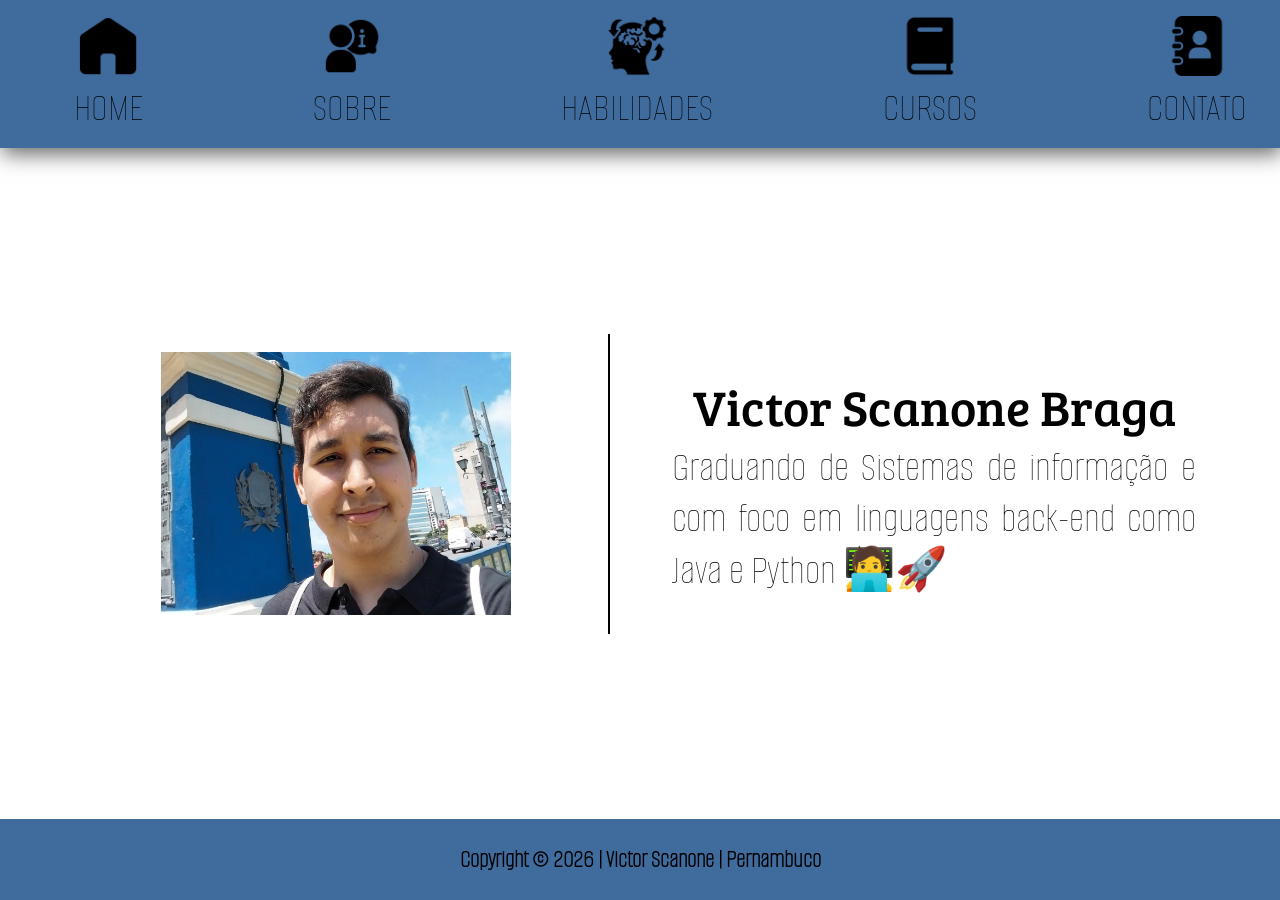
<file: 5° Atividade/index.html>
<!DOCTYPE html>
<html lang="en">
<head>
    <meta charset="UTF-8">
    <meta name="viewport" content="width=device-width, initial-scale=1.0">
    <link rel="stylesheet" href="style.css">
    <title>Home</title>
    <link rel="preconnect" href="https://fonts.googleapis.com">
    <link rel="preconnect" href="https://fonts.gstatic.com" crossorigin>
    <link href="https://fonts.googleapis.com/css2?family=Alumni+Sans+Pinstripe:ital@0;1&display=swap" rel="stylesheet">
    <link rel="preconnect" href="https://fonts.googleapis.com">
    <link rel="preconnect" href="https://fonts.gstatic.com" crossorigin>
    <link href="https://fonts.googleapis.com/css2?family=Alumni+Sans+Pinstripe:ital@0;1&family=Bree+Serif&display=swap" rel="stylesheet">
</head>
<body>
    <header>
        <nav>
            <ul class="menu">
                <li>
                    <a href="index.html">
                        <img class="menu-icons" src="imagens/home.png">
                        <span>HOME</span>
                    </a>
                </li>

                                <li>
                    <a href="sobre.html">
                        <img class="menu-icons" src="imagens/sobre.png">
                        <span>SOBRE</span>
                    </a>
                </li>

                                <li>
                    <a href="habilidades.html">
                        <img class="menu-icons" src="imagens/habilidades.png">
                        <span>HABILIDADES</span>
                    </a>
                </li>

                                <li>
                    <a href="cursos.html">
                        <img class="menu-icons" src="imagens/cursos.png">
                        <span>CURSOS</span>
                    </a>
                </li>

                                <li>
                    <a href="contato.html">
                        <img class="menu-icons" src="imagens/contatos.png">
                        <span>CONTATO</span>
                    </a>
                </li>
            </ul>
        </nav>
    </header>

    <section id="home-section">
        <img id="scanone" src="imagens/eu.jpg" alt="Imagem de Victor S., programador e estudante de Sistemas de informação pela UPE. Foto tirada perto do porto digital em Recife.">

        <hr>

        <div>
            <h1 class="text-home">Victor Scanone Braga</h1>
            <p class="text-home">Graduando de Sistemas de informação e com foco em linguagens back-end como Java e Python 🧑‍💻🚀</p>
        </div>
    </section>

    <footer>
        <p>Copyright © 2026 | Victor Scanone | Pernambuco</p>
    </footer>

    <script src="jquery.js"></script>
    <script>
        $(function() {
            $("#scanone").hover(
                function() { $(this).css("width", "380px"); }, 
                function() { $(this).css("width", "350px"); }
            );
        });
    </script>
</body>
</html>
</file>
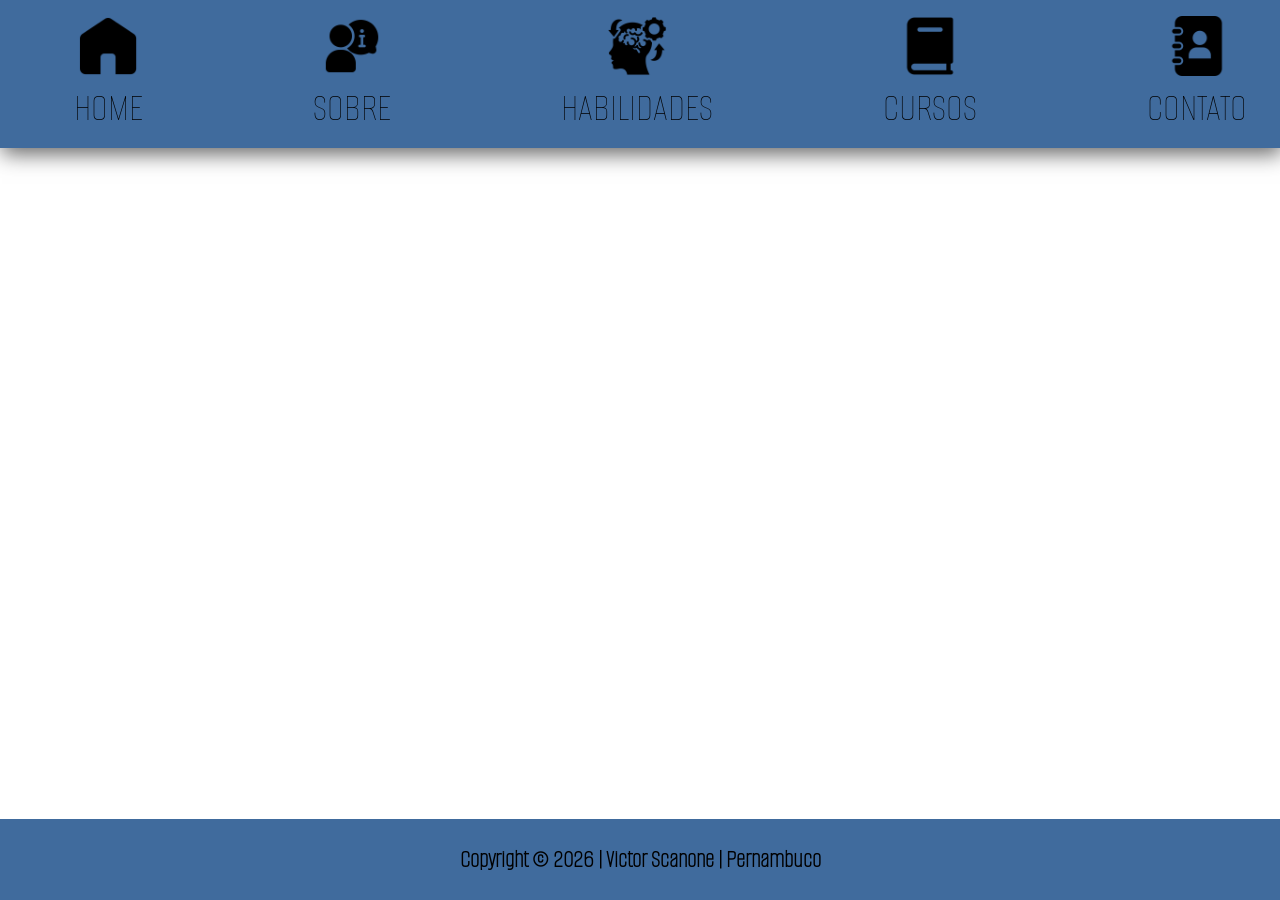
<file: 5° Atividade/contato.html>
<!DOCTYPE html>
<html lang="en">
<head>
    <meta charset="UTF-8">
    <meta name="viewport" content="width=device-width, initial-scale=1.0">
    <link rel="stylesheet" href="style.css">
    <title>Contato</title>
    <link rel="preconnect" href="https://fonts.googleapis.com">
    <link rel="preconnect" href="https://fonts.gstatic.com" crossorigin>
    <link href="https://fonts.googleapis.com/css2?family=Alumni+Sans+Pinstripe:ital@0;1&display=swap" rel="stylesheet">
    <link rel="preconnect" href="https://fonts.googleapis.com">
    <link rel="preconnect" href="https://fonts.gstatic.com" crossorigin>
    <link href="https://fonts.googleapis.com/css2?family=Alumni+Sans+Pinstripe:ital@0;1&family=Bree+Serif&display=swap" rel="stylesheet">
</head>
<body>
    <header>
        <nav>
            <ul class="menu">
                <li>
                    <a href="index.html">
                        <img class="menu-icons" src="imagens/home.png">
                        <span>HOME</span>
                    </a>
                </li>

                                <li>
                    <a href="sobre.html">
                        <img class="menu-icons" src="imagens/sobre.png">
                        <span>SOBRE</span>
                    </a>
                </li>

                                <li>
                    <a href="habilidades.html">
                        <img class="menu-icons" src="imagens/habilidades.png">
                        <span>HABILIDADES</span>
                    </a>
                </li>

                                <li>
                    <a href="cursos.html">
                        <img class="menu-icons" src="imagens/cursos.png">
                        <span>CURSOS</span>
                    </a>
                </li>

                                <li>
                    <a href="contato.html">
                        <img class="menu-icons" src="imagens/contatos.png">
                        <span>CONTATO</span>
                    </a>
                </li>
            </ul>
        </nav>
    </header>

    <section id="Contato-section">

    </section>

    <footer>
        <p>Copyright © 2026 | Victor Scanone | Pernambuco</p>
    </footer>
</body>
</html>
</file>
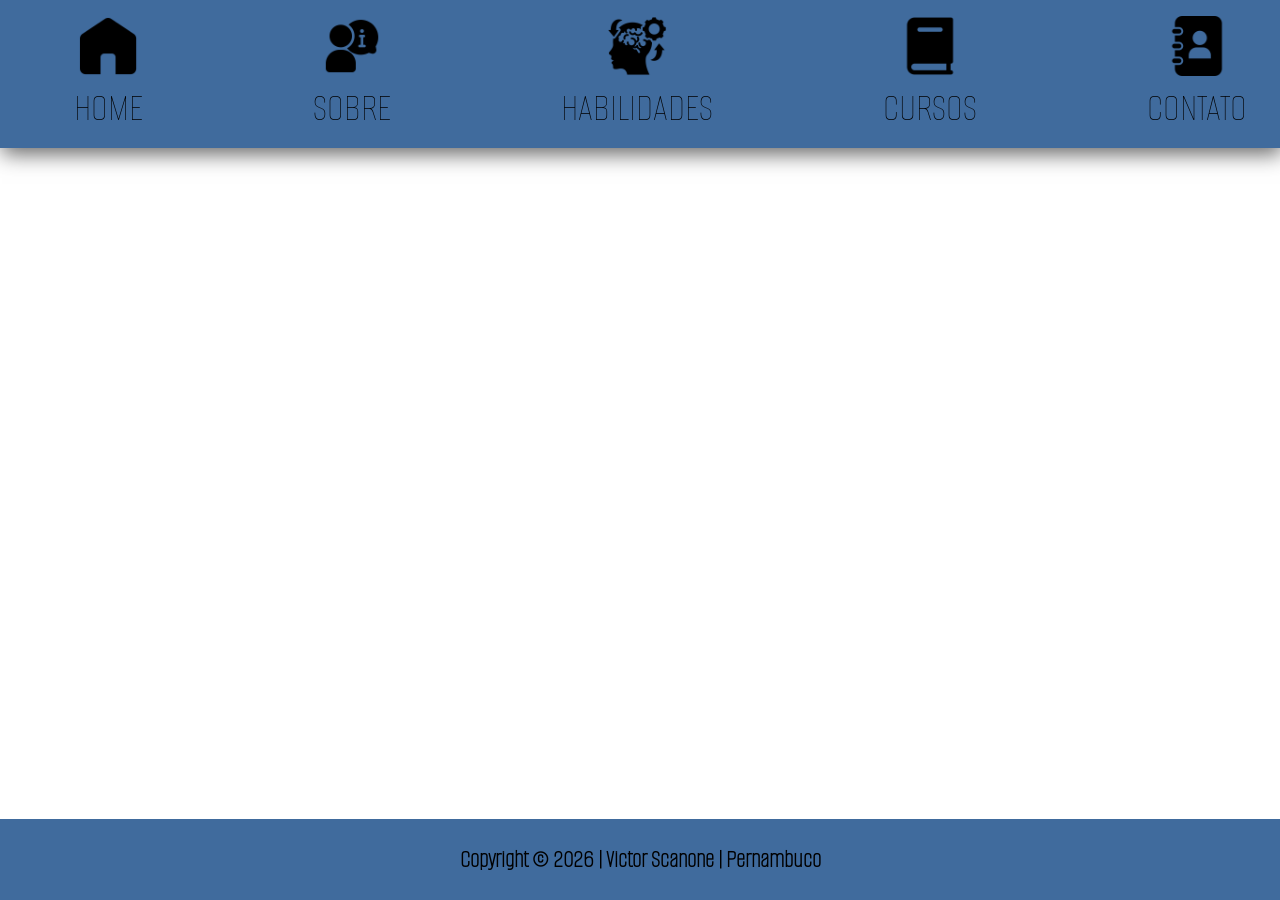
<file: 5° Atividade/cursos.html>
<!DOCTYPE html>
<html lang="en">
<head>
    <meta charset="UTF-8">
    <meta name="viewport" content="width=device-width, initial-scale=1.0">
    <link rel="stylesheet" href="style.css">
    <title>Cursos</title>
    <link rel="preconnect" href="https://fonts.googleapis.com">
    <link rel="preconnect" href="https://fonts.gstatic.com" crossorigin>
    <link href="https://fonts.googleapis.com/css2?family=Alumni+Sans+Pinstripe:ital@0;1&display=swap" rel="stylesheet">
    <link rel="preconnect" href="https://fonts.googleapis.com">
    <link rel="preconnect" href="https://fonts.gstatic.com" crossorigin>
    <link href="https://fonts.googleapis.com/css2?family=Alumni+Sans+Pinstripe:ital@0;1&family=Bree+Serif&display=swap" rel="stylesheet">
</head>
<body>
    <header>
        <nav>
            <ul class="menu">
                <li>
                    <a href="index.html">
                        <img class="menu-icons" src="imagens/home.png">
                        <span>HOME</span>
                    </a>
                </li>

                                <li>
                    <a href="sobre.html">
                        <img class="menu-icons" src="imagens/sobre.png">
                        <span>SOBRE</span>
                    </a>
                </li>

                                <li>
                    <a href="habilidades.html">
                        <img class="menu-icons" src="imagens/habilidades.png">
                        <span>HABILIDADES</span>
                    </a>
                </li>

                                <li>
                    <a href="cursos.html">
                        <img class="menu-icons" src="imagens/cursos.png">
                        <span>CURSOS</span>
                    </a>
                </li>

                                <li>
                    <a href="contato.html">
                        <img class="menu-icons" src="imagens/contatos.png">
                        <span>CONTATO</span>
                    </a>
                </li>
            </ul>
        </nav>
    </header>

    <section id="cursos-section">
        
    </section>

    <footer>
        <p>Copyright © 2026 | Victor Scanone | Pernambuco</p>
    </footer>
</body>
</html>
</file>
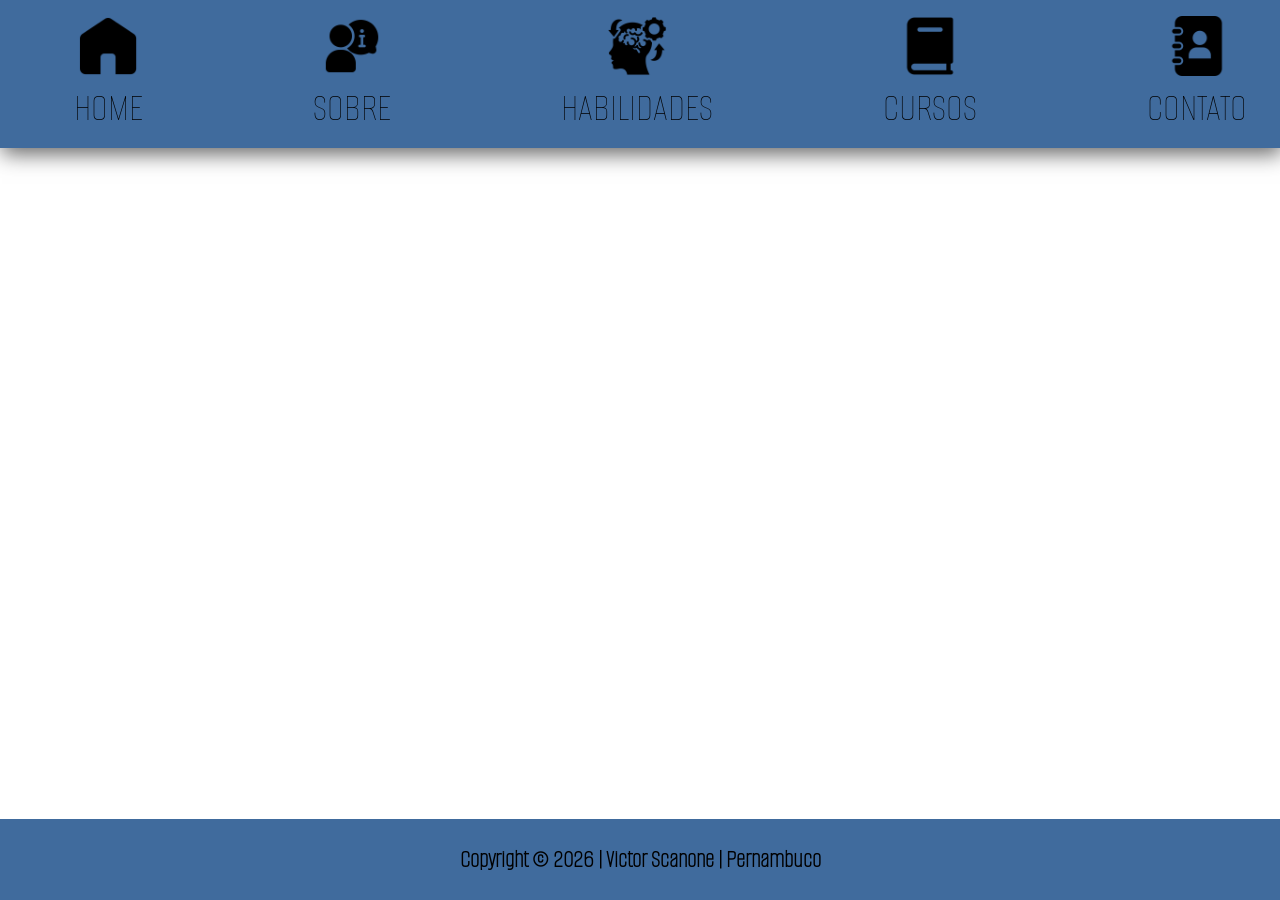
<file: 5° Atividade/habilidades.html>
<!DOCTYPE html>
<html lang="en">
<head>
    <meta charset="UTF-8">
    <meta name="viewport" content="width=device-width, initial-scale=1.0">
    <link rel="stylesheet" href="style.css">
    <title>Habilidades</title>
    <link rel="preconnect" href="https://fonts.googleapis.com">
    <link rel="preconnect" href="https://fonts.gstatic.com" crossorigin>
    <link href="https://fonts.googleapis.com/css2?family=Alumni+Sans+Pinstripe:ital@0;1&display=swap" rel="stylesheet">
    <link rel="preconnect" href="https://fonts.googleapis.com">
    <link rel="preconnect" href="https://fonts.gstatic.com" crossorigin>
    <link href="https://fonts.googleapis.com/css2?family=Alumni+Sans+Pinstripe:ital@0;1&family=Bree+Serif&display=swap" rel="stylesheet">
</head>
<body>
    <header>
        <nav>
            <ul class="menu">
                <li>
                    <a href="index.html">
                        <img class="menu-icons" src="imagens/home.png">
                        <span>HOME</span>
                    </a>
                </li>

                                <li>
                    <a href="sobre.html">
                        <img class="menu-icons" src="imagens/sobre.png">
                        <span>SOBRE</span>
                    </a>
                </li>

                                <li>
                    <a href="habilidades.html">
                        <img class="menu-icons" src="imagens/habilidades.png">
                        <span>HABILIDADES</span>
                    </a>
                </li>

                                <li>
                    <a href="cursos.html">
                        <img class="menu-icons" src="imagens/cursos.png">
                        <span>CURSOS</span>
                    </a>
                </li>

                                <li>
                    <a href="contato.html">
                        <img class="menu-icons" src="imagens/contatos.png">
                        <span>CONTATO</span>
                    </a>
                </li>
            </ul>
        </nav>
    </header>

    <section id="habilidades-section">
        
    </section>

    <footer>
        <p>Copyright © 2026 | Victor Scanone | Pernambuco</p>
    </footer>
</body>
</html>
</file>
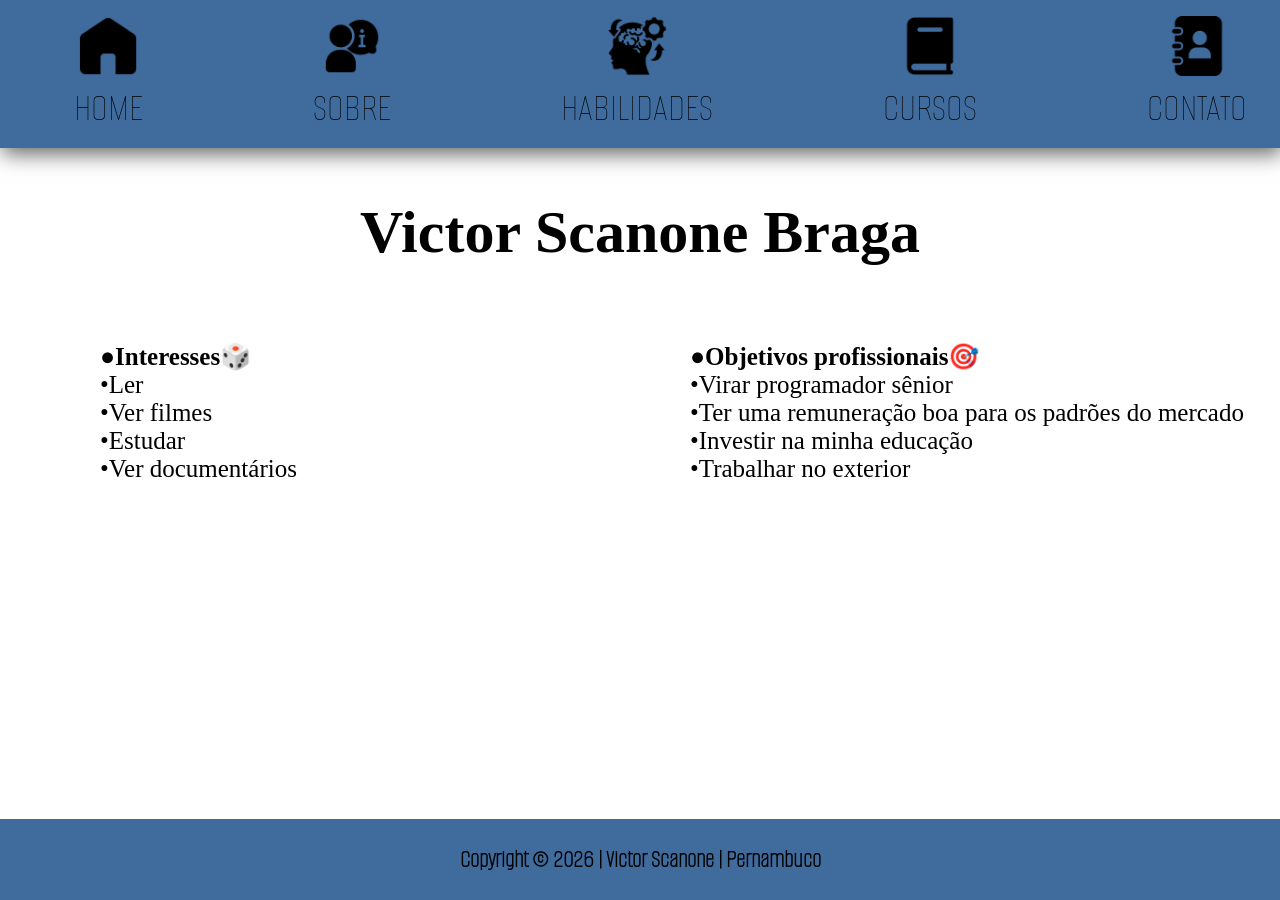
<file: 5° Atividade/sobre.html>
<!DOCTYPE html>
<html lang="en">
<head>
    <meta charset="UTF-8">
    <meta name="viewport" content="width=device-width, initial-scale=1.0">
    <link rel="stylesheet" href="style.css">
    <title>Sobre</title>
    <link rel="preconnect" href="https://fonts.googleapis.com">
    <link rel="preconnect" href="https://fonts.gstatic.com" crossorigin>
    <link href="https://fonts.googleapis.com/css2?family=Alumni+Sans+Pinstripe:ital@0;1&display=swap" rel="stylesheet">
    <link rel="preconnect" href="https://fonts.googleapis.com">
    <link rel="preconnect" href="https://fonts.gstatic.com" crossorigin>
    <link href="https://fonts.googleapis.com/css2?family=Alumni+Sans+Pinstripe:ital@0;1&family=Bree+Serif&display=swap" rel="stylesheet">
</head>
<body>
    <header>
        <nav>
            <ul class="menu">
                <li>
                    <a href="index.html">
                        <img class="menu-icons" src="imagens/home.png">
                        <span>HOME</span>
                    </a>
                </li>

                                <li>
                    <a href="sobre.html">
                        <img class="menu-icons" src="imagens/sobre.png">
                        <span>SOBRE</span>
                    </a>
                </li>

                                <li>
                    <a href="habilidades.html">
                        <img class="menu-icons" src="imagens/habilidades.png">
                        <span>HABILIDADES</span>
                    </a>
                </li>

                                <li>
                    <a href="cursos.html">
                        <img class="menu-icons" src="imagens/cursos.png">
                        <span>CURSOS</span>
                    </a>
                </li>

                                <li>
                    <a href="contato.html">
                        <img class="menu-icons" src="imagens/contatos.png">
                        <span>CONTATO</span>
                    </a>
                </li>
            </ul>
        </nav>
    </header>

    <section id="sobre-section">
        <h1>Victor Scanone Braga</h1>
        <div>
            <p><b>●Interesses🎲</b><br>•Ler<br>•Ver filmes<br>•Estudar<br>•Ver documentários</p>
            <p><b>●Objetivos profissionais🎯</b><br>•Virar programador sênior<br>•Ter uma remuneração boa para os padrões do mercado<br>•Investir na minha educação<br>•Trabalhar no exterior</p>
        </div>
    </section>

    <footer>
        <p>Copyright © 2026 | Victor Scanone | Pernambuco</p>
    </footer>
</body>
</html>
</file>
<file: 5° Atividade/style.css>
/*Todos*/
body {
    display: grid;
    grid-template-rows: auto 1fr auto;
    margin: 0;
    padding: 0;
    min-height: 100vh;
}

header {
    background-color: #406B9D;
    justify-content: center;
    align-items: center;
    display: flex;
    box-shadow: 2px 6px 20px rgba(0, 0, 0, 0.603);
}

.menu {
    display: flex;
    list-style: none;
    justify-content: center;
    align-items: center;
    gap: 170px;
}

.menu li a {
    text-decoration: none;
    display: flex;
    flex-direction: column;
    align-items: center;
    gap: 8px;
    color: #000;
}

.menu span {
    font-family: "Alumni Sans Pinstripe", sans-serif;
    font-weight: 400;
    font-style: normal;
    font-size: 40px;
}

.menu-icons {
    max-width: 60px;
}

footer {
    background-color: #406B9D;
    text-align: center;
    font-size: 25px;
    font-family: "Alumni Sans Pinstripe", sans-serif;
    font-weight: 600;
    font-style: normal;
}

/*Home*/
#home-section {
    align-items: center;
    display: grid;
    grid-template-columns: 42.5% 5% 42.5%;
    justify-content: center;
    align-items: center;
}

#home-section img {
    width: 350px;
    grid-column: 1;
    display: block;
    margin: auto;
    transition: all .5s ease-in-out;
}

#home-section img:hover {
    width: 380px;
}

#home-section hr {
    width: 1.5px;
    height: 300px;
    background-color: #000;
    grid-column: 2;
    border: none;
    margin: 0;
}

#home-section div {
    display: grid;
    grid-column: 3;
    display: block;
    margin: auto;
    text-align: center;
    padding-right: 20px;
}

#home-section div h1 {
    font-size: 50px;
    margin-bottom: 2px;
    margin-top: 0;
    font-family: "Bree Serif", serif;
    font-weight: 400;
    font-style: normal;
}

#home-section div p {
    font-size: 42px;
    font-family: "Alumni Sans Pinstripe", sans-serif;
    font-weight: 500;
    font-style: normal;
    text-align: justify;
    margin: 0;
}

/*Sobre*/
#sobre-section {
    display: grid;
    grid-template-rows: auto 1fr;
    text-align: center;
}

#sobre-section h1 {
    font-size: 60px;
}

#sobre-section div {
    padding-left: 100px;
    text-align: left;
    display: grid;
    grid-template-columns: 1fr 1fr;
    font-size: 25px;
}

/*Habilidades*/


/*Cursos*/


/*Contato*/
</file>
